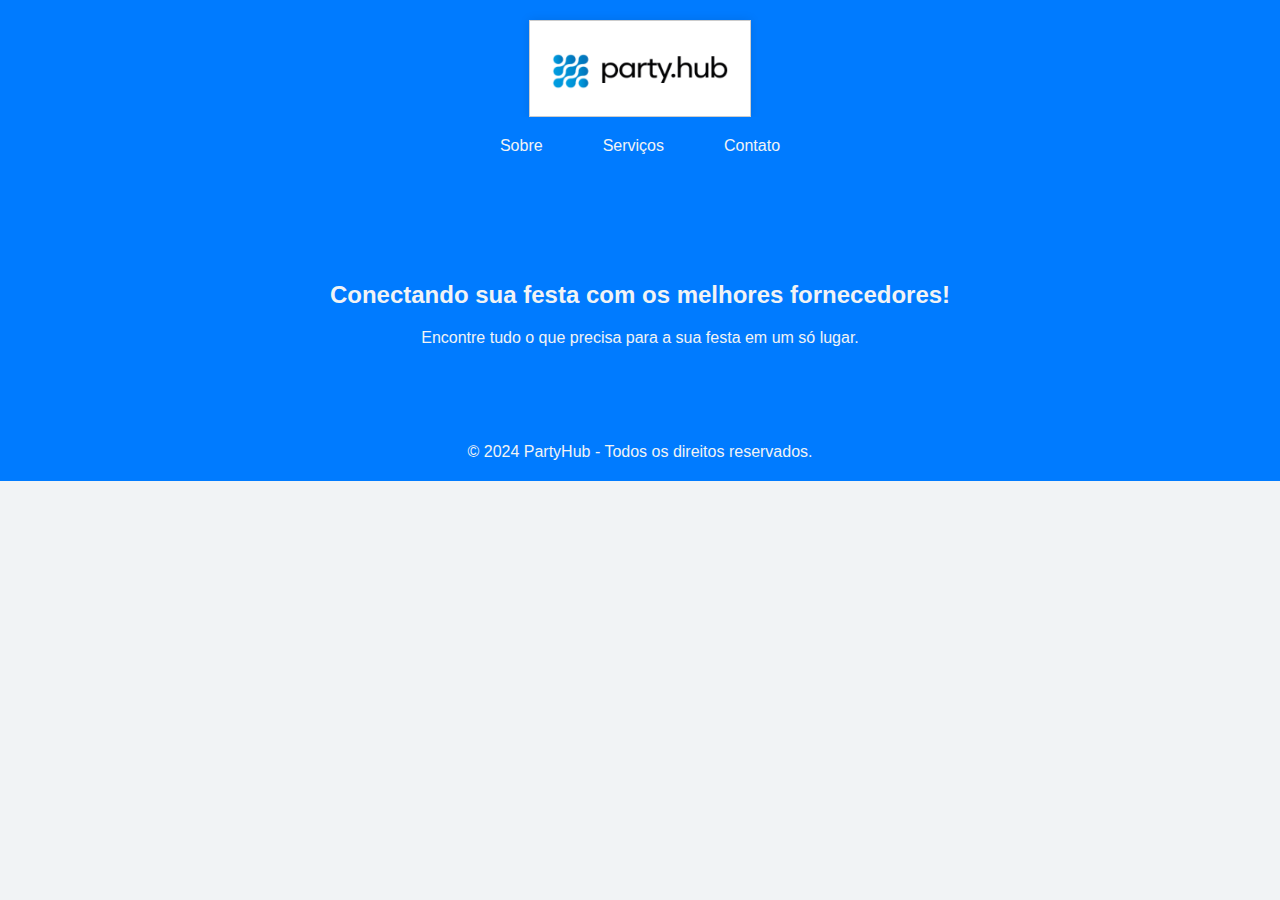
<file: PartyHub/index.html>
<!DOCTYPE html>
<html lang="pt-br">
  <head>
    <meta charset="UTF-8" />
    <meta name="viewport" content="width=device-width, initial-scale=1.0" />
    <title>PartyHub - Conectando sua Festa</title>
    <link rel="stylesheet" href="styles.css" />
  </head>
  <body>
    <header class="site-header">
      <div class="container">
        <a href="index.html">
          <img src="logo.png" alt="Logo PartyHub" class="logo" />
        </a>
        <nav>
          <ul>
            <li><a href="sobre.html">Sobre</a></li>
            <li><a href="servicos.html">Serviços</a></li>
            <li><a href="contato.html">Contato</a></li>
          </ul>
        </nav>
      </div>
    </header>
    <section id="hero">
      <div class="container">
        <h2>Conectando sua festa com os melhores fornecedores!</h2>
        <p>Encontre tudo o que precisa para a sua festa em um só lugar.</p>
      </div>
    </section>
    <footer class="site-footer">
      <div class="container">
        <p>© 2024 PartyHub - Todos os direitos reservados.</p>
      </div>
    </footer>
    <script src="script.js"></script>
  </body>
</html>
</file>
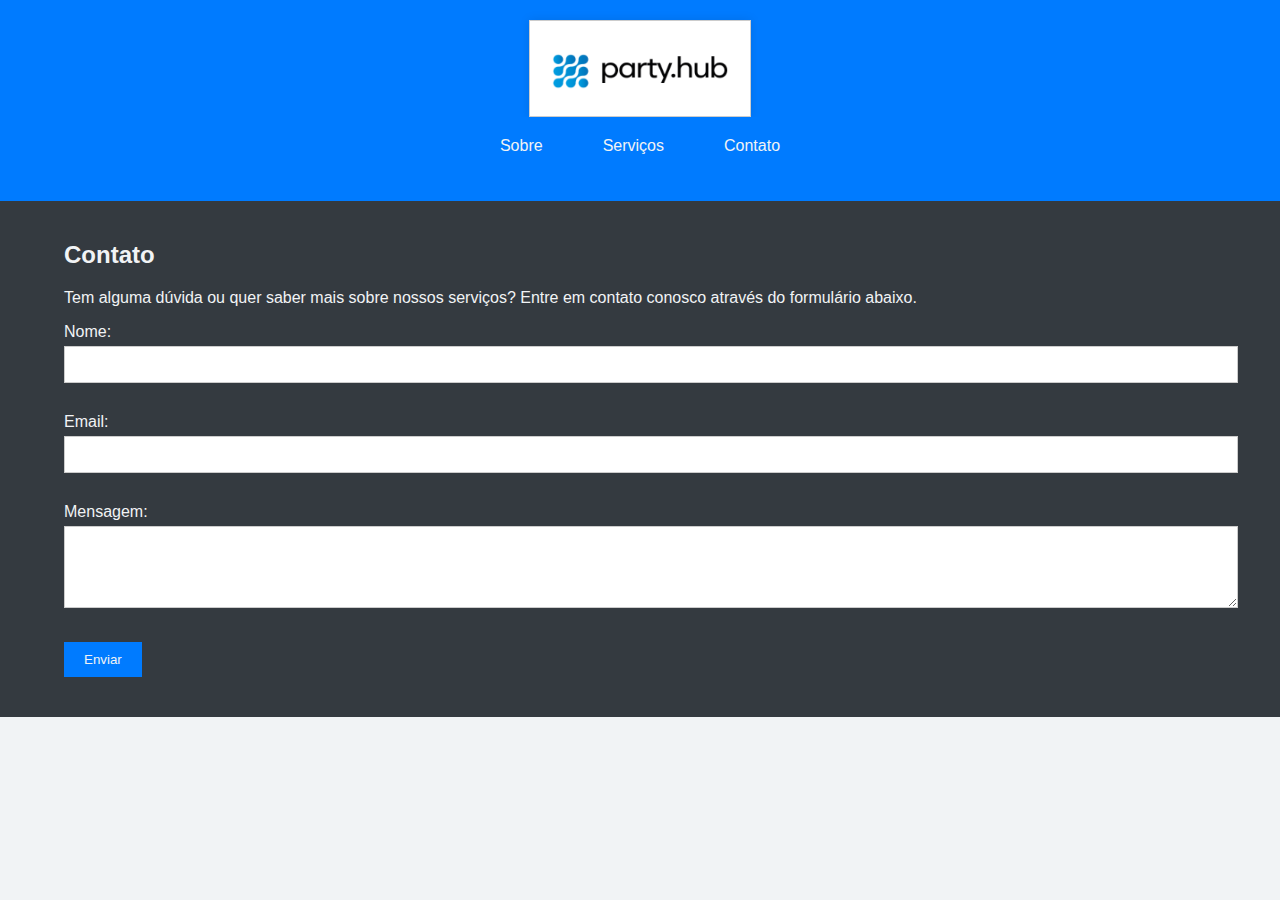
<file: PartyHub/contato.html>
<!DOCTYPE html>
<html lang="pt-br">
  <head>
    <meta charset="UTF-8" />
    <meta name="viewport" content="width=device-width, initial-scale=1.0" />
    <title>Contato - PartyHub</title>
    <link rel="stylesheet" href="styles.css" />
  </head>
  <body>
    <header class="site-header">
      <div class="container">
        <a href="index.html">
          <img src="logo.png" alt="Logo PartyHub" class="logo" />
        </a>
        <nav>
          <ul>
            <li><a href="sobre.html">Sobre</a></li>
            <li><a href="servicos.html">Serviços</a></li>
            <li><a href="contato.html">Contato</a></li>
          </ul>
        </nav>
      </div>
    </header>
    <section class="info-section">
      <div class="container">
        <h2>Contato</h2>
        <p>
          Tem alguma dúvida ou quer saber mais sobre nossos serviços? Entre em
          contato conosco através do formulário abaixo.
        </p>
        <form id="contact-form">
          <div class="form-group">
            <label for="name">Nome:</label>
            <input type="text" id="name" name="name" required />
          </div>
          <div class="form-group">
            <label for="email">Email:</label>
            <input type="email" id="email" name="email" required />
          </div>
          <div class="form-group">
            <label for="message">Mensagem:</label>
            <textarea id="message" name="message" rows="4" required></textarea>
          </div>
          <button type="submit">Enviar</button>
        </form>
      </div>
    </section>
  </body>
</html>
</file>
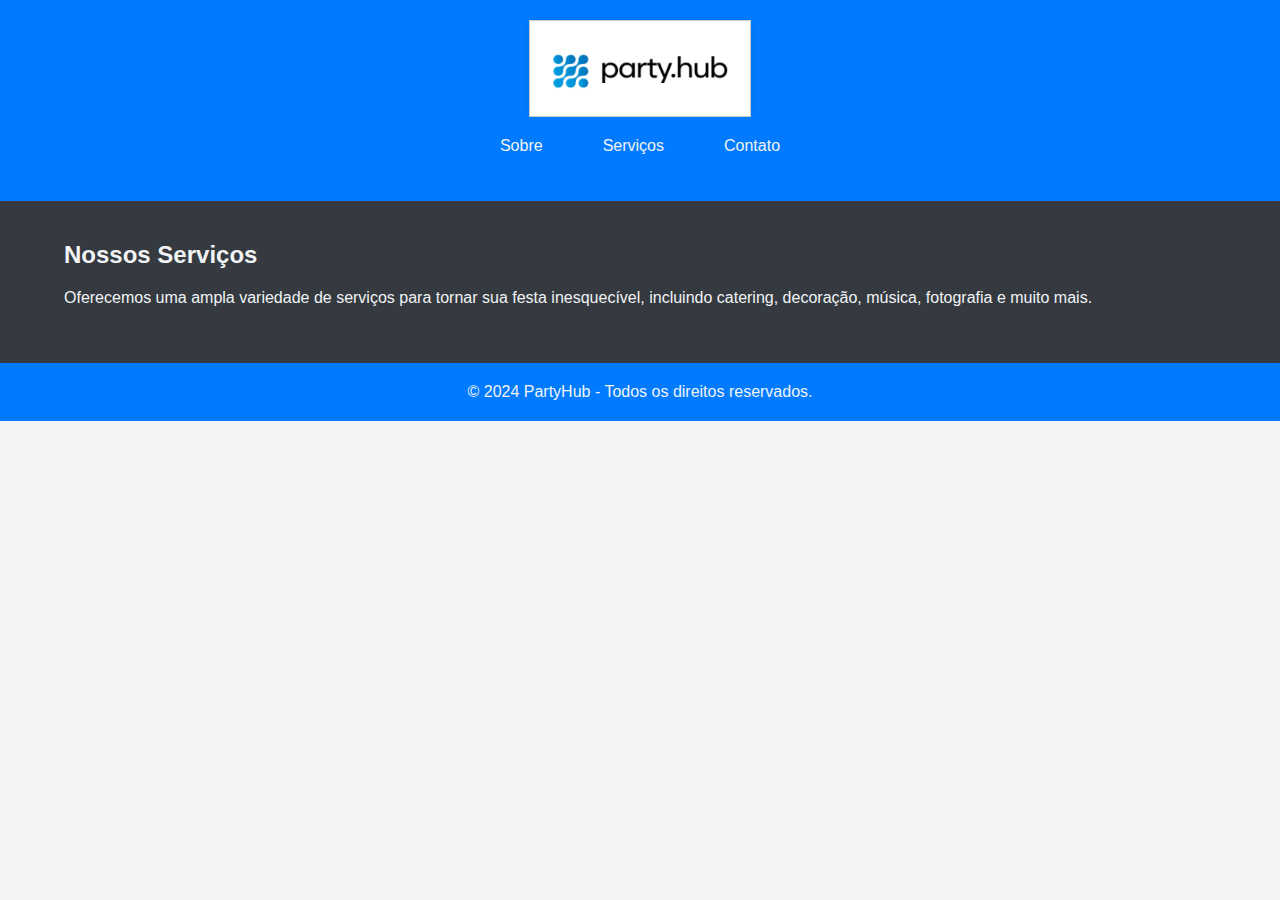
<file: PartyHub/servicos.html>
<!DOCTYPE html>
<html lang="pt-br">
  <head>
    <meta charset="UTF-8" />
    <meta name="viewport" content="width=device-width, initial-scale=1.0" />
    <title>Serviços - PartyHub</title>
    <link rel="stylesheet" href="styles.css" />
  </head>
  <body>
    <header class="site-header">
      <div class="container">
        <a href="index.html">
          <img src="logo.png" alt="Logo PartyHub" class="logo" />
        </a>
        <nav>
          <ul>
            <li><a href="sobre.html">Sobre</a></li>
            <li><a href="servicos.html">Serviços</a></li>
            <li><a href="contato.html">Contato</a></li>
          </ul>
        </nav>
      </div>
    </header>
    <section class="info-section">
      <div class="container">
        <h2>Nossos Serviços</h2>
        <p>
          Oferecemos uma ampla variedade de serviços para tornar sua festa
          inesquecível, incluindo catering, decoração, música, fotografia e
          muito mais.
        </p>
      </div>
    </section>
    <footer class="site-footer">
      <div class="container">
        <p>© 2024 PartyHub - Todos os direitos reservados.</p>
      </div>
    </footer>
    <script src="script.js"></script>
  </body>
</html>
</file>
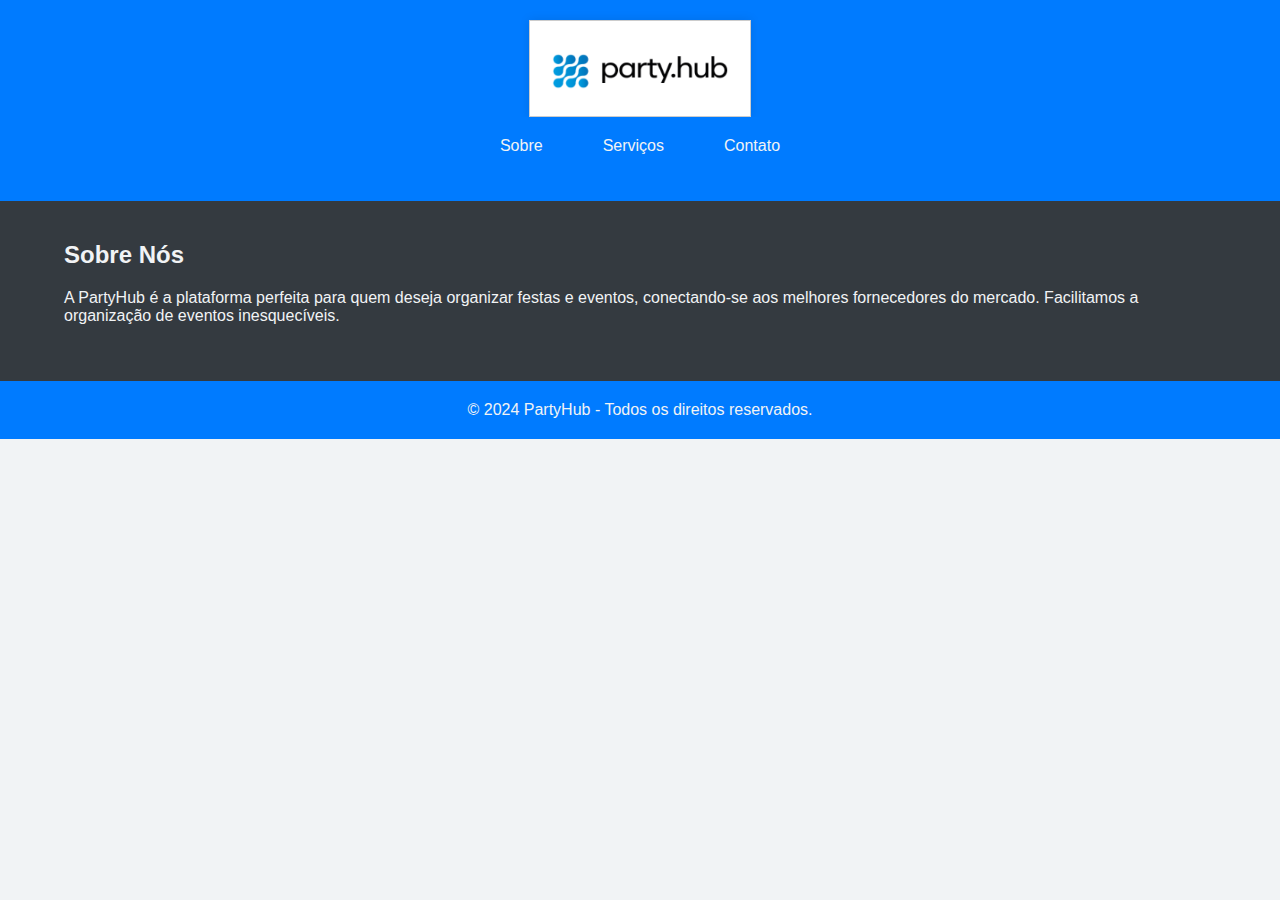
<file: PartyHub/sobre.html>
<!DOCTYPE html>
<html lang="pt-br">
  <head>
    <meta charset="UTF-8" />
    <meta name="viewport" content="width=device-width, initial-scale=1.0" />
    <title>Sobre - PartyHub</title>
    <link rel="stylesheet" href="styles.css" />
  </head>
  <body>
    <header class="site-header">
      <div class="container">
        <a href="index.html">
          <img src="logo.png" alt="Logo PartyHub" class="logo" />
        </a>
        <nav>
          <ul>
            <li><a href="sobre.html">Sobre</a></li>
            <li><a href="servicos.html">Serviços</a></li>
            <li><a href="contato.html">Contato</a></li>
          </ul>
        </nav>
      </div>
    </header>
    <section class="info-section">
      <div class="container">
        <h2>Sobre Nós</h2>
        <p>
          A PartyHub é a plataforma perfeita para quem deseja organizar festas e
          eventos, conectando-se aos melhores fornecedores do mercado.
          Facilitamos a organização de eventos inesquecíveis.
        </p>
      
        </div>
      </section>
    </section>
    <footer class="site-footer">
      <div class="container">
        <p>© 2024 PartyHub - Todos os direitos reservados.</p>
      </div>
    </footer>
    <script src="script.js"></script>
  </body>
</html>
</file>
<file: PartyHub/styles.css>
:root {
  --blue: #007bff;
  --ice-white: #f1f3f5;
  --black: #343a40;
}

body {
  margin: 0;
  font-family: "Segoe UI", Tahoma, Geneva, Verdana, sans-serif;
  background-color: var(--ice-white);
  color: var(--black);
}

.container {
  width: 90%;
  max-width: 1200px;
  margin: auto;
}

.site-header,
.site-footer {
  background-color: var(--blue);
  color: var(--ice-white);
  padding: 20px 0;
}

.site-header h1,
.site-footer p {
  margin: 0;
  text-align: center;
}

nav ul {
  list-style: none;
  padding: 0;
  display: flex;
  justify-content: center;
  margin-top: 10px;
}

nav ul li {
  margin: 0 15px;
}

nav ul li a {
  text-decoration: none;
  color: var(--ice-white);
}

#hero {
  background: var(--blue);
  color: var(--ice-white);
  padding: 60px 0;
  text-align: center;
}

.info-section {
  padding: 40px 0;
}

.info-section:nth-child(even) {
  background-color: var(--black);
  color: var(--ice-white);
}

.info-section h2 {
  margin-top: 0;
}

@media (max-width: 768px) {
  .site-header nav ul,
  .site-footer p {
    text-align: center;
  }
  nav ul {
    flex-direction: column;
  }
  nav ul li {
    margin: 10px 0;
  }
}

.form-group {
  margin-bottom: 20px;
}

label {
  display: block;
  margin-bottom: 5px;
}

input[type="text"],
input[type="email"],
textarea {
  width: 100%;
  padding: 10px;
  margin-bottom: 10px;
  border: 1px solid #ccc;
}

button[type="submit"] {
  background-color: var(--blue);
  color: var(--ice-white);
  padding: 10px 20px;
  border: none;
  cursor: pointer;
  transition: background-color 0.3s ease;
}

button[type="submit"]:hover {
  background-color: darken(var(--blue), 10%);
}
.site-header .logo {
  display: block;
  margin: 0 auto; /* Centraliza o logotipo */
  background-color: #ffffff; /* Fundo branco */
  max-width: 200px; /* Largura máxima do logotipo */
  height: auto; /* Altura automática para manter proporção */
  padding: 10px; /* Espaço ao redor do logotipo */
  border: 1px solid #ccc; /* Borda cinza claro para o quadro */
  box-shadow: 0 0 10px rgba(0, 0, 0, 0.1); /* Sombra opcional para efeito de elevação */
}
/* Estiliza a barra de navegação */
.site-header nav {
  text-align: center;
  background: var(--blue);
  padding: 10px 0;
}

/* Estiliza a lista e os itens da navegação */
.site-header nav ul {
  padding: 0;
  list-style: none;
  display: inline-flex;
  justify-content: center;
  align-items: center;
}

.site-header nav ul li {
  margin: 0 15px;
}

.site-header nav ul li a {
  text-decoration: none;
  color: var(--ice-white);
  padding: 10px 15px;
  border-radius: 5px; /* Bordas arredondadas */
  transition: background-color 0.3s ease, color 0.3s ease;
}

/* Adiciona efeito de hover aos links */
.site-header nav ul li a:hover,
.site-header nav ul li a:focus {
  background-color: var(--ice-white);
  color: var(--blue);
}

.team-section {
  text-align: center;
  padding: 40px 0;
}

.team-container {
  display: flex;
  flex-wrap: wrap;
  justify-content: center;
  gap: 20px; /* Espaço entre os membros da equipe */
}

.team-member {
}

.team-member img {
  width: 150px; /* Ajuste conforme necessário */
  height: 150px; /* Ajuste conforme necessário */
  border-radius: 80%; /* Faz a imagem ficar redonda */
  object-fit: cover; /* Garante que a imagem cubra o espaço sem perder a proporção */
  margin-bottom: 15px;
}

.team-member h3,
.team-member p {
  margin: 5px 0;
}
</file>
